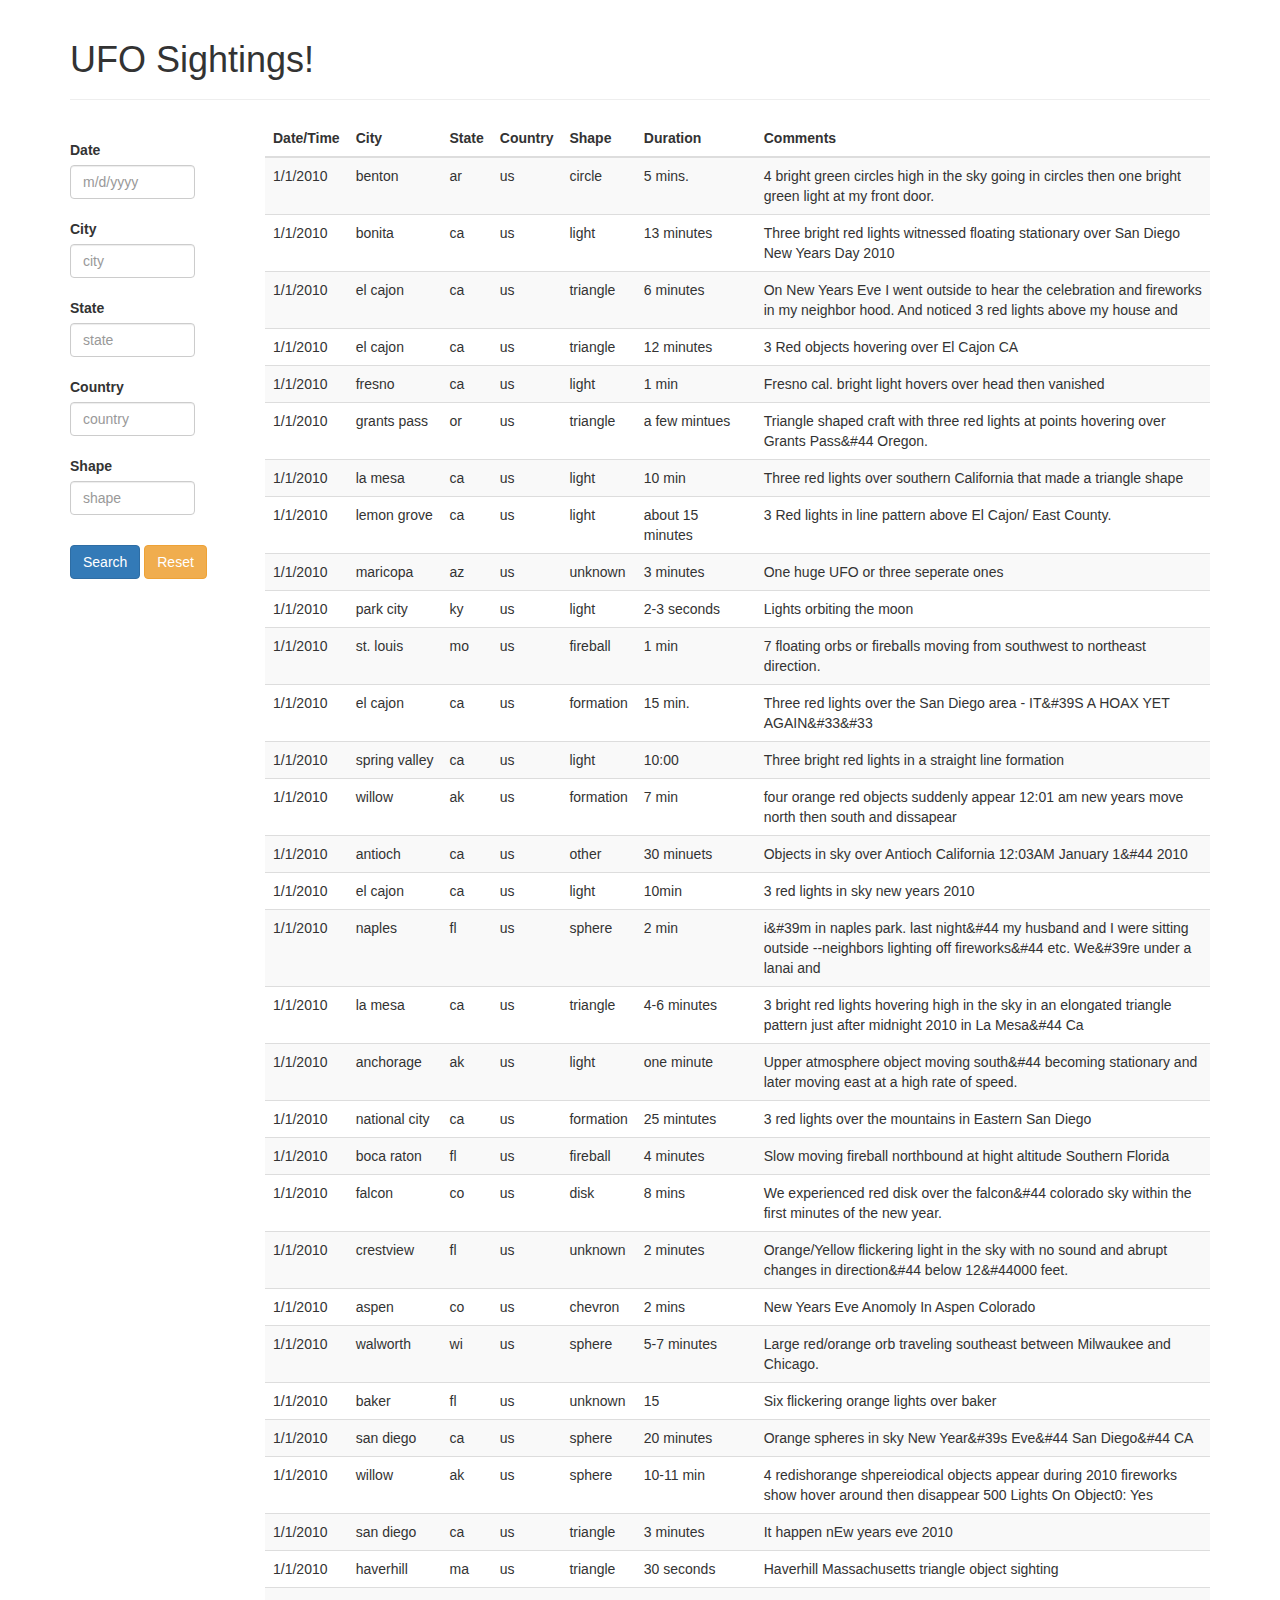
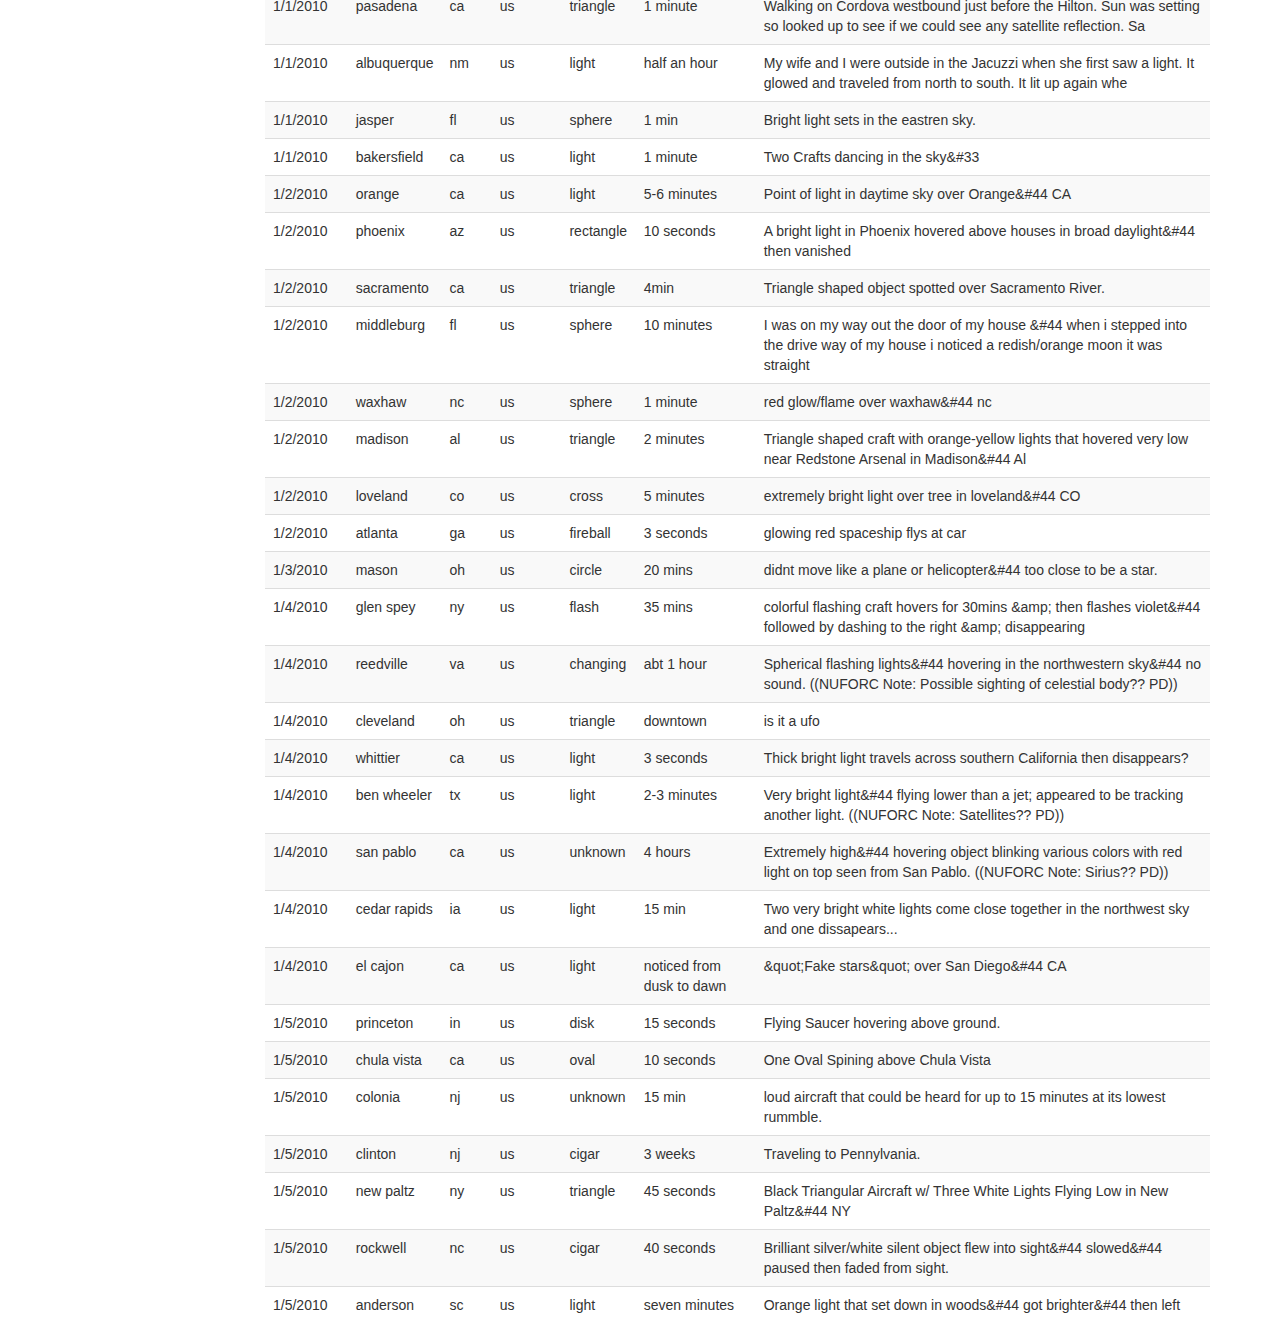
<file: index.html>
<!DOCTYPE html>
<html lang="en">
<head>
    <meta charset="UTF-8">
    <meta name="viewport" content="width=device-width, initial-scale=1.0">
    <meta http-equiv="X-UA-Compatible" content="ie=edge">
    <title>UFO Sightings!</title>
    <link rel="stylesheet" href="https://cdnjs.cloudflare.com/ajax/libs/twitter-bootstrap/3.3.7/css/bootstrap.min.css" />
    <link rel="stylesheet" href="styles.css"/>
</head>
<body>
    <div class="container">
        <div class="page-header">
            <h1>UFO Sightings!</h1>
        </div>
        <div class="row">
            <div class="col-md-2">
                <div class="form-group">
                    <label for="date" class="input-label">Date</label>
                    <input type="text" class="form-control" id="date" placeholder="m/d/yyyy">
                    <label for="city" class="input-label">City</label>
                    <input type="text" class="form-control" id="city" placeholder="city">
                    <label for="state" class="input-label">State</label>
                    <input type="text" class="form-control" id="state" placeholder="state">
                    <label for="country" class="input-label">Country</label>
                    <input type="text" class="form-control" id="country" placeholder="country">
                    <label for="shape" class="input-label">Shape</label>
                    <input type="text" class="form-control" id="shape" placeholder="shape">
                    <a id="search" class="btn btn-primary">Search</a>
                    <a id="reset" class="btn btn-warning">Reset</a>
                </div>
            </div>
            <div class="col-md-10">
                <table class="table table-striped">
                    <thead>
                        <tr>
                            <th>Date/Time</th>
                            <th>City</th>
                            <th>State</th>
                            <th>Country</th>
                            <th>Shape</th>
                            <th>Duration</th>
                            <th>Comments</th>
                        </tr>
                    </thead>
                    <tbody>
                    </tbody>
                </table>
            </div>
        </div>

    </div>
    <script src="testdata.js" type="text/javascript"></script>
    <script src="app.js" type="text/javascript"></script>
</body>
</html>
</file>
<file: styles.css>
.form-control {
  /*display: inline-block;*/
  width: 125px;
  /*margin-top: 10px;*/
}

.input-label {
  margin-top: 20px;
}

.btn {
  margin-top: 30px;
}
</file>
